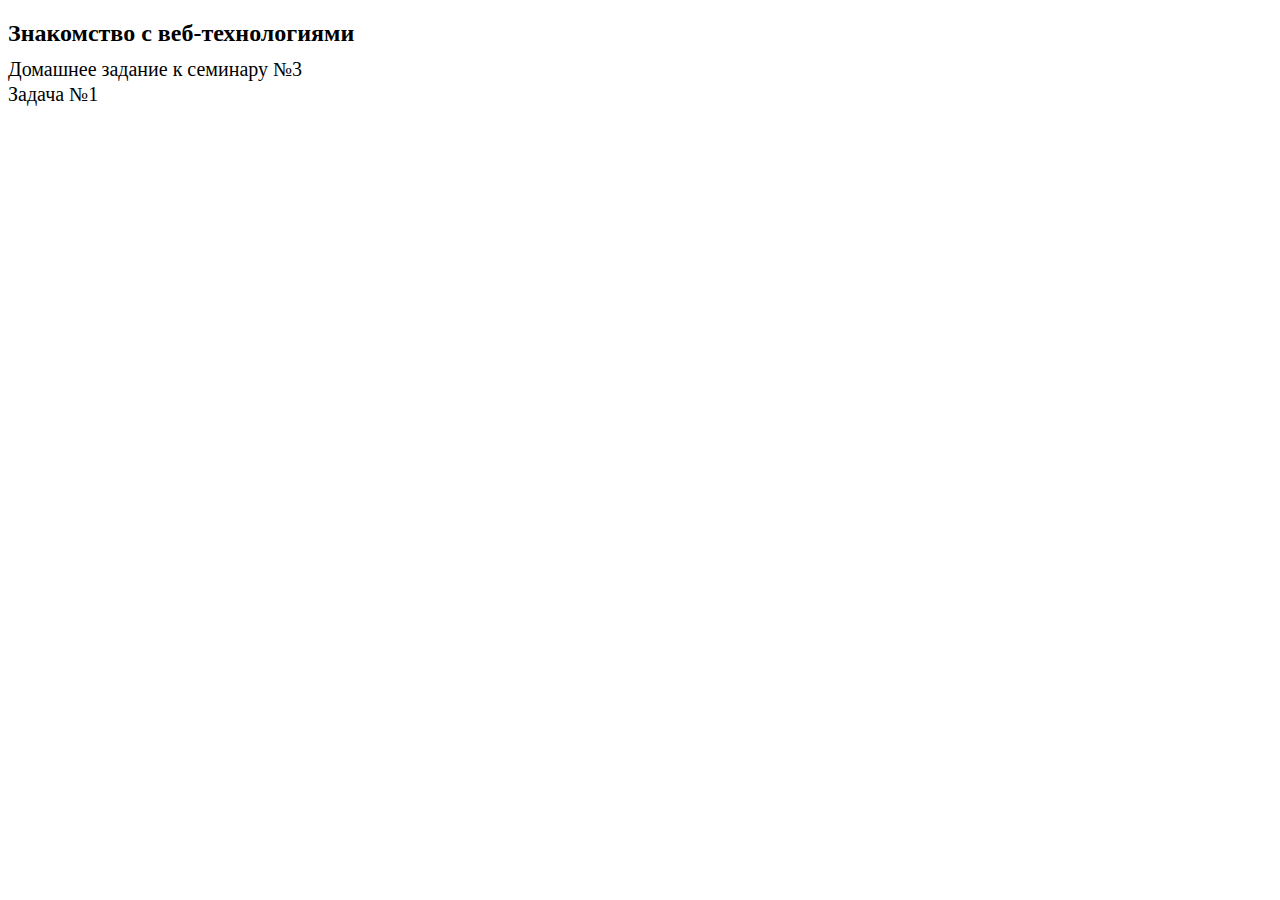
<file: WebSeminar3/1.html>
<!DOCTYPE html>
<html lang="ru">

<head>
    <meta charset="UTF-8">
    <meta http-equiv="X-UA-Compatible" content="IE=edge">
    <meta name="viewport" content="width=device-width, initial-scale=1.0">
    <title>Document</title>
    <link rel="stylesheet" href="style.css">
    <script src="1.js"></script>
</head>

<body>
    <h2>Знакомство с веб-технологиями</h2>
    <p>Домашнее задание к семинару №3</p>
    <p>Задача №1</p>
</body>

</html>
</file>
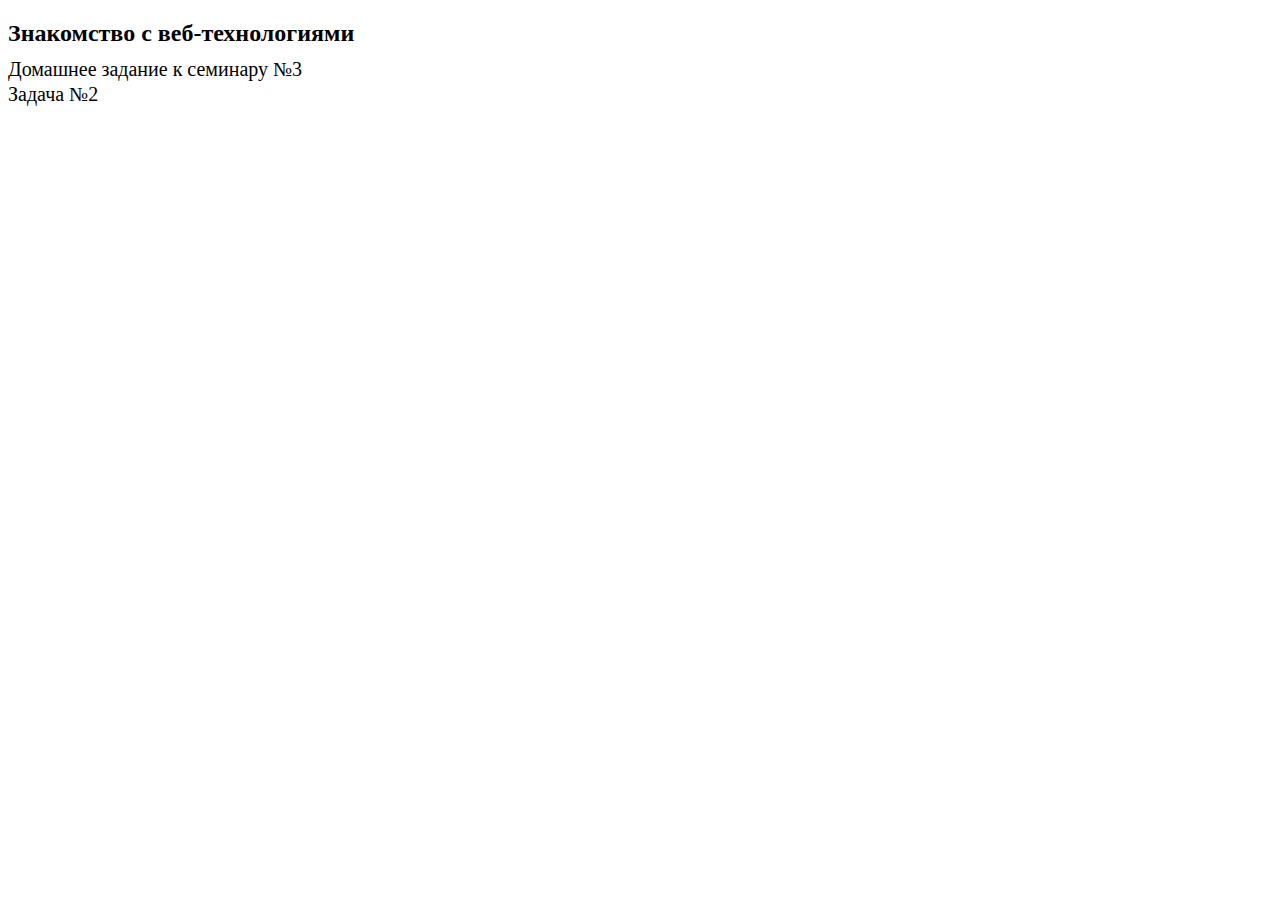
<file: WebSeminar3/2.html>
<!DOCTYPE html>
<html lang="en">

<head>
    <meta charset="UTF-8">
    <meta http-equiv="X-UA-Compatible" content="IE=edge">
    <meta name="viewport" content="width=device-width, initial-scale=1.0">
    <title>Document</title>
    <link rel="stylesheet" href="style.css">
    <script src="2.js"></script>
</head>

<body>
    <h2>Знакомство с веб-технологиями</h2>
    <p>Домашнее задание к семинару №3</p>
    <p>Задача №2</p>
</body>

</html>
</file>
<file: WebSeminar3/style.css>
p {
    line-height: 25%;
    font-size: 20px;
}
</file>
